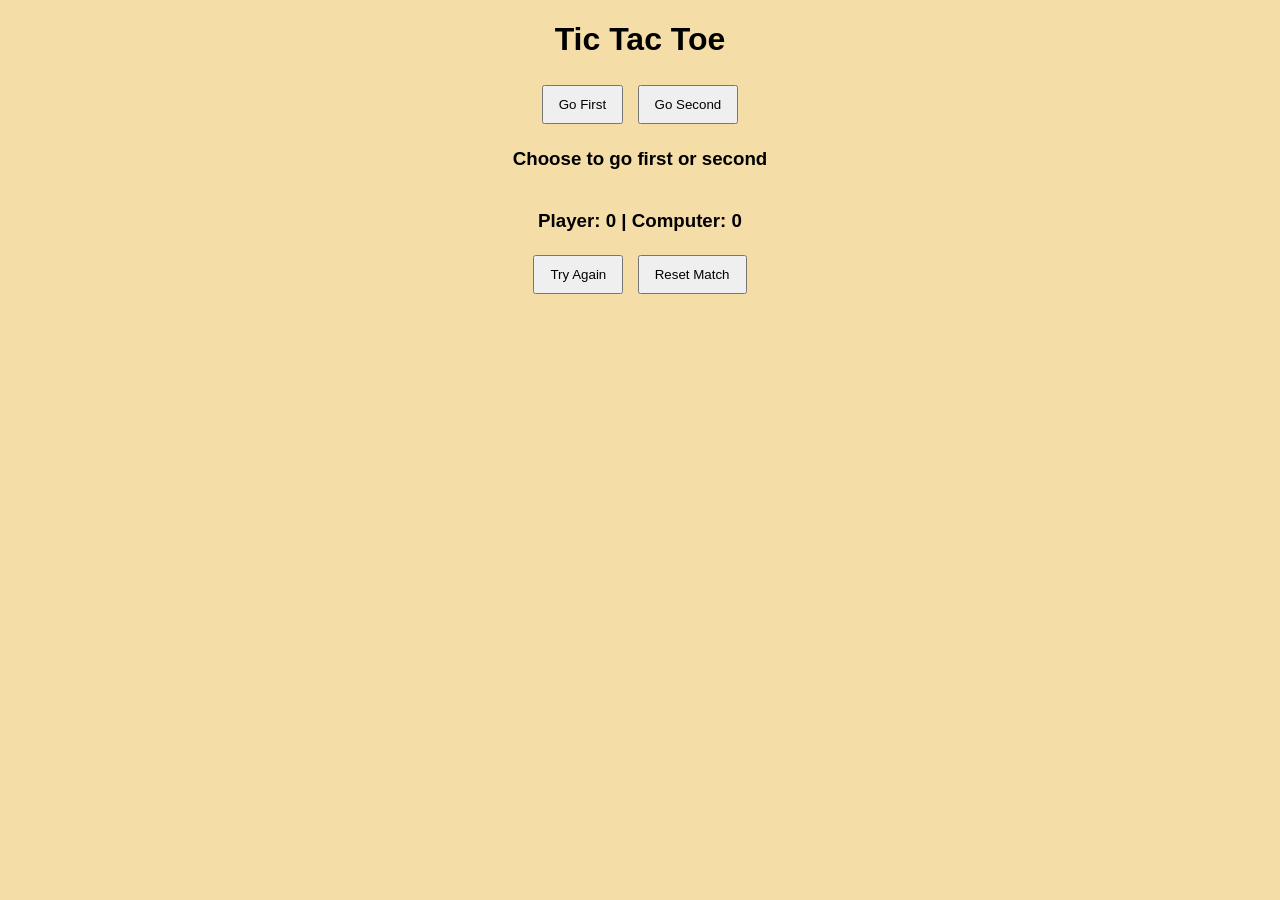
<file: startbootstrap-clean-blog-gh-pages/AI.html>
<!DOCTYPE html>
<html>
<head>
  <title>Tic Tac Toe</title>
  <style>
    body {
      font-family: Arial, sans-serif;
      text-align: center;
      background: #f5dda7;
    }

    #board {
      display: grid;
      grid-template-columns: repeat(3, 120px);
      gap: 8px;
      justify-content: center;
      margin: 20px auto;
    }

    .cell {
      width: 120px;
      height: 120px;
      display: flex;
      align-items: center;
      justify-content: center;
      font-size: 4rem; /* BIG so it fills square */
      font-weight: bold;
      background: white;
      border: 2px solid black;
      cursor: pointer;
    }

    .cell.x {
      color: blue;
    }

    .cell.o {
      color: red;
    }

    button {
      padding: 10px 15px;
      margin: 5px;
      cursor: pointer;
    }
  </style>
</head>
<body>

<h1>Tic Tac Toe</h1>

<div>
  <button onclick="startGame(true)">Go First</button>
  <button onclick="startGame(false)">Go Second</button>
</div>

<h3 id="status">Choose to go first or second</h3>

<div id="board"></div>

<h3>
  Player: <span id="playerScore">0</span> |
  Computer: <span id="computerScore">0</span>
</h3>

<button onclick="tryAgain()">Try Again</button>
<button onclick="resetMatch()">Reset Match</button>

<script>
let board = ["", "", "", "", "", "", "", "", ""];
let player = "X";
let computer = "O";
let currentTurn = "X";
let gameActive = false;
let playerFirstChoice = true;

let playerScore = 0;
let computerScore = 0;

const boardDiv = document.getElementById("board");
const statusText = document.getElementById("status");

function startGame(playerFirst) {
  playerFirstChoice = playerFirst;
  resetBoard();
}

function resetBoard() {
  board = ["", "", "", "", "", "", "", "", ""];
  gameActive = true;
  currentTurn = playerFirstChoice ? player : computer;

  drawBoard();
  statusText.textContent = currentTurn === player ? "Your turn" : "Computer's turn";

  if (currentTurn === computer) {
    setTimeout(computerMove, 500);
  }
}

function tryAgain() {
  if (playerScore === 3 || computerScore === 3) return;
  resetBoard();
}

function drawBoard() {
  boardDiv.innerHTML = "";
  board.forEach((cell, index) => {
    const div = document.createElement("div");
    div.classList.add("cell");

    if (cell === "X") div.classList.add("x");
    if (cell === "O") div.classList.add("o");

    div.textContent = cell;
    div.onclick = () => playerMove(index);

    boardDiv.appendChild(div);
  });
}

function playerMove(index) {
  if (!gameActive || board[index] !== "" || currentTurn !== player) return;

  board[index] = player;
  currentTurn = computer;
  drawBoard();

  if (checkGameEnd()) return;

  statusText.textContent = "Computer's turn";
  setTimeout(computerMove, 400);
}

function computerMove() {
  if (!gameActive) return;

  let move = findBestMove();
  board[move] = computer;
  currentTurn = player;
  drawBoard();

  if (checkGameEnd()) return;

  statusText.textContent = "Your turn";
}

function findBestMove() {
  // Win
  for (let i = 0; i < 9; i++) {
    if (board[i] === "") {
      board[i] = computer;
      if (checkWinner(board, computer)) {
        board[i] = "";
        return i;
      }
      board[i] = "";
    }
  }

  // Block
  for (let i = 0; i < 9; i++) {
    if (board[i] === "") {
      board[i] = player;
      if (checkWinner(board, player)) {
        board[i] = "";
        return i;
      }
      board[i] = "";
    }
  }

  // Random
  let empty = board.map((v, i) => v === "" ? i : null).filter(v => v !== null);
  return empty[Math.floor(Math.random() * empty.length)];
}

function checkWinner(b, p) {
  const wins = [
    [0,1,2],[3,4,5],[6,7,8],
    [0,3,6],[1,4,7],[2,5,8],
    [0,4,8],[2,4,6]
  ];
  return wins.some(combo => combo.every(i => b[i] === p));
}

function checkGameEnd() {
  if (checkWinner(board, player)) {
    playerScore++;
    document.getElementById("playerScore").textContent = playerScore;
    statusText.textContent = "You win!";
    gameActive = false;
    checkMatchWinner();
    return true;
  }

  if (checkWinner(board, computer)) {
    computerScore++;
    document.getElementById("computerScore").textContent = computerScore;
    statusText.textContent = "Computer wins!";
    gameActive = false;
    checkMatchWinner();
    return true;
  }

  if (!board.includes("")) {
    statusText.textContent = "Draw!";
    gameActive = false;
    return true;
  }

  return false;
}

function checkMatchWinner() {
  if (playerScore === 3) {
    statusText.textContent = "🏆 You won the match!";
  }
  if (computerScore === 3) {
    statusText.textContent = "💻 Computer won the match!";
  }
}

function resetMatch() {
  playerScore = 0;
  computerScore = 0;
  document.getElementById("playerScore").textContent = 0;
  document.getElementById("computerScore").textContent = 0;
  statusText.textContent = "Choose to go first or second";
  boardDiv.innerHTML = "";
}
</script>

</body>
</html>
</file>
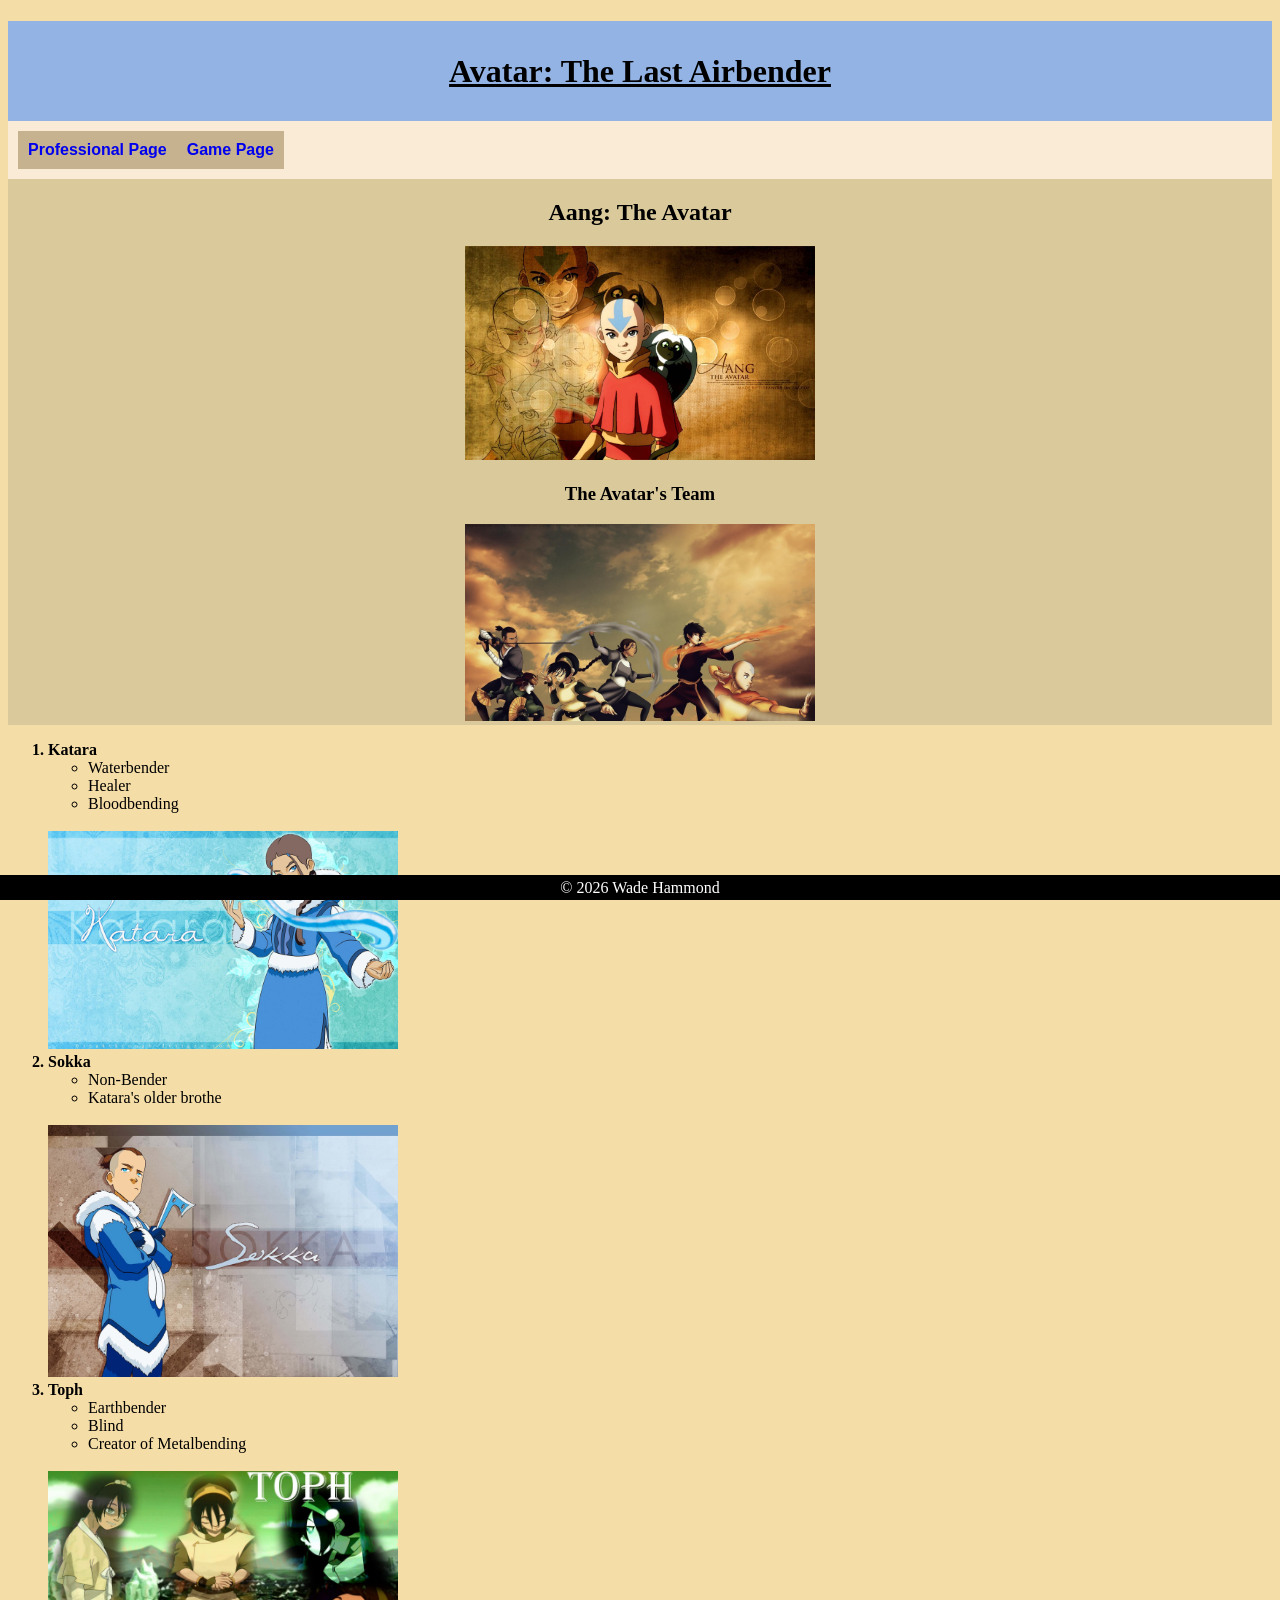
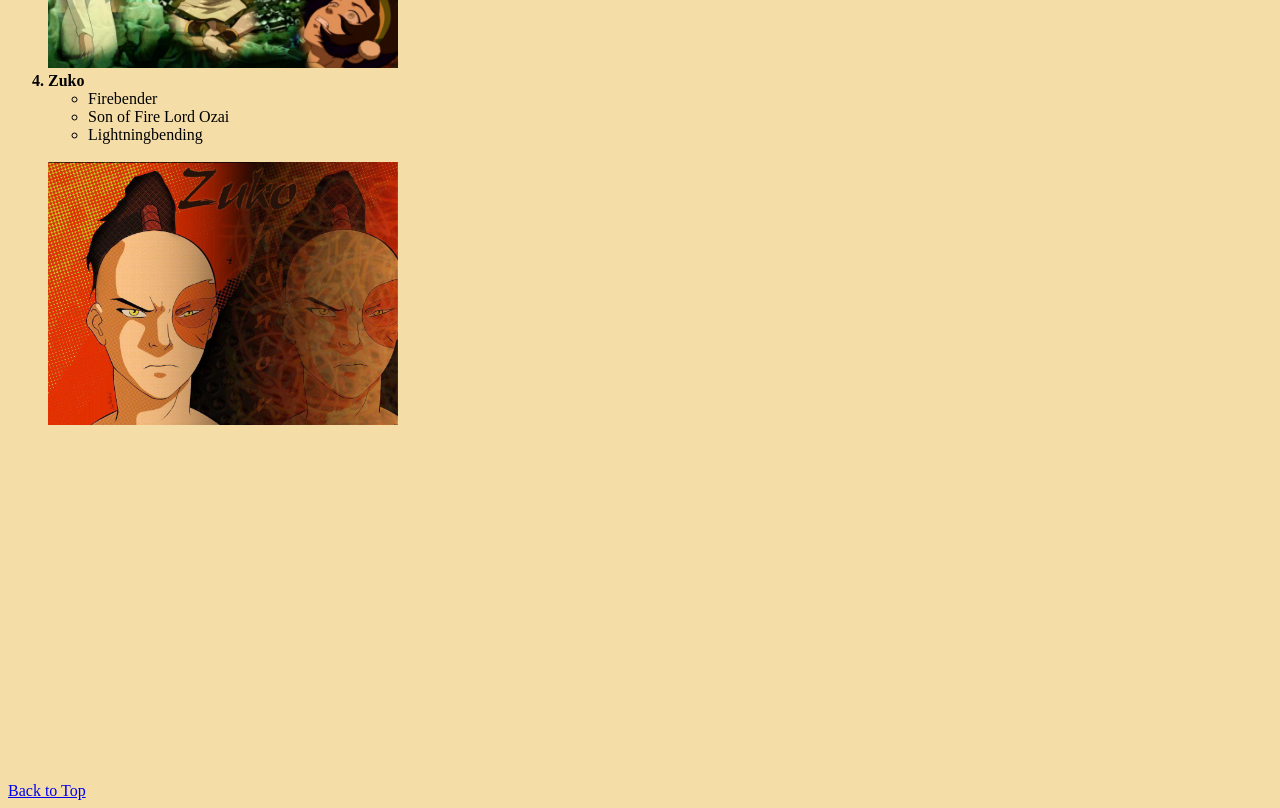
<file: startbootstrap-clean-blog-gh-pages/fromScratch.html>
<!DOCTYPE html>
<html lang="en">
<head>
    <meta charset="UTF-8">
    <meta name="viewport" content="width=device-width, initial-scale=1.0">
    <title>Avatar: The Last Airbender</title>
    <link rel="stylesheet" type="text/css" href="css/myStyles.css">
</head>
<body>
    <div class="header">
        <h1 id="top">Avatar: The Last Airbender</h1>
    </div>
    <div class="body">
    <nav class="common">
        <a href="index.html">Professional Page</a>
        <a href="AI.html">Game Page</a>
    </nav>
    <h2>Aang: The Avatar</h2>
    <img src="assets/img/Aang.jpg" alt="Aang" width="350">
    <h3>The Avatar's Team</h3>
    <img src="assets/img/The Team.jpg" alt="Avatar Team" width="350">
    </div>
    <ol>
        <li>Katara</li>
            <ul>
                <li>Waterbender</li>
                <li>Healer</li>
                <li>Bloodbending</li>
            </ul>
            <br>
    <img src="assets/img/Katara.jpg" alt="Katara" width="350">
        <li>Sokka</li>
            <ul>
                <li>Non-Bender</li>
                <li>Katara's older brothe</li>
            </ul>
            <br>
    <img src="assets/img/Sokka.jpg" alt="Sokka" width="350">
        <li>Toph</li>
            <ul>
                <li>Earthbender</li>
                <li>Blind</li>
                <li>Creator of Metalbending</li>
            </ul>
            <br>
    <img src="assets/img/Toph.jpg" alt="Toph" width="350">
        <li>Zuko</li>
            <ul>
                <li>Firebender</li>
                <li>Son of Fire Lord Ozai</li>
                <li>Lightningbending</li>
            </ul>
            <br>
    <img src="assets/img/Zuko.jpg" alt="Zuko" width="350">
    </ol>
    <iframe width="560" height="315" src="https://www.youtube.com/embed/0PQ9xThD7n4?si=RTP3EYQ-r0vyEAZr" title="YouTube video player" frameborder="0" allow="accelerometer; autoplay; clipboard-write; encrypted-media; gyroscope; picture-in-picture; web-share" referrerpolicy="strict-origin-when-cross-origin" allowfullscreen></iframe>
    <br><br>
    <a href="#top">Back to Top</a>
    <br>
    <div class="footer">
        &copy; 2026 Wade Hammond
    </div>

    <div class='tableauPlaceholder' id='viz1776705067600' style='position: relative'><noscript><a href='#'><img alt='Dashboard 1 ' src='https:&#47;&#47;public.tableau.com&#47;static&#47;images&#47;Av&#47;Avatar_17767051465700&#47;Dashboard1&#47;1_rss.png' style='border: none' /></a></noscript><object class='tableauViz'  style='display:none;'><param name='host_url' value='https%3A%2F%2Fpublic.tableau.com%2F' /> <param name='embed_code_version' value='3' /> <param name='site_root' value='' /><param name='name' value='Avatar_17767051465700&#47;Dashboard1' /><param name='tabs' value='no' /><param name='toolbar' value='yes' /><param name='static_image' value='https:&#47;&#47;public.tableau.com&#47;static&#47;images&#47;Av&#47;Avatar_17767051465700&#47;Dashboard1&#47;1.png' /> <param name='animate_transition' value='yes' /><param name='display_static_image' value='yes' /><param name='display_spinner' value='yes' /><param name='display_overlay' value='yes' /><param name='display_count' value='yes' /><param name='language' value='en-US' /><param name='filter' value='publish=yes' /></object></div>                <script type='text/javascript'>                    var divElement = document.getElementById('viz1776705067600');                    var vizElement = divElement.getElementsByTagName('object')[0];                    if ( divElement.offsetWidth > 800 ) { vizElement.style.minWidth='420px';vizElement.style.maxWidth='650px';vizElement.style.width='100%';vizElement.style.minHeight='587px';vizElement.style.maxHeight='887px';vizElement.style.height=(divElement.offsetWidth*0.75)+'px';} else if ( divElement.offsetWidth > 500 ) { vizElement.style.minWidth='420px';vizElement.style.maxWidth='650px';vizElement.style.width='100%';vizElement.style.minHeight='587px';vizElement.style.maxHeight='887px';vizElement.style.height=(divElement.offsetWidth*0.75)+'px';} else { vizElement.style.width='100%';vizElement.style.height='727px';}                     var scriptElement = document.createElement('script');                    scriptElement.src = 'https://public.tableau.com/javascripts/api/viz_v1.js';                    vizElement.parentNode.insertBefore(scriptElement, vizElement);                </script>
</body>
</html>
</file>
<file: startbootstrap-clean-blog-gh-pages/css/myStyles.css>
body{
    background-color: rgb(245, 221, 167);
    font-family: "Papyrus", "Copperplate", "Trajan Pro", serif;
    color: black;
}
ol{
    font-weight: bold;
    text-align: left;
}
ul{
    font-weight: lighter;
}
#top{
    text-decoration: underline;
}
.header{
    background-color: rgb(146, 179, 228);
    color:black;
    height:100px;
    line-height: 100px;
    text-align: center;
}
.body{
    background-color: rgb(217, 201, 155);
    margin-left: auto;
    margin-right: auto;
    text-align: center;
}
.footer{
    background-color: black;
    color:white;
    height: 25px;
    line-height: 25px;
    position: fixed;
    bottom:0px;
    right:0px;
    left:0px;
    text-align: center;
}
.common{
    text-align: center;
    font-family: 'Lucida Sans', 'Lucida Sans Regular', 'Lucida Grande', 'Lucida Sans Unicode', Geneva, Verdana, sans-serif;
}
nav{
    background-color: antiquewhite;
    padding: 10px;
    overflow:hidden
}
nav a{
    background-color: rgb(198, 178, 142);
    padding: 10px;
    font-size: 16px;
    font-weight: bold;
    text-decoration: none;
    float:left;
}
nav a:hover{
    background-color: beige;
}
</file>
